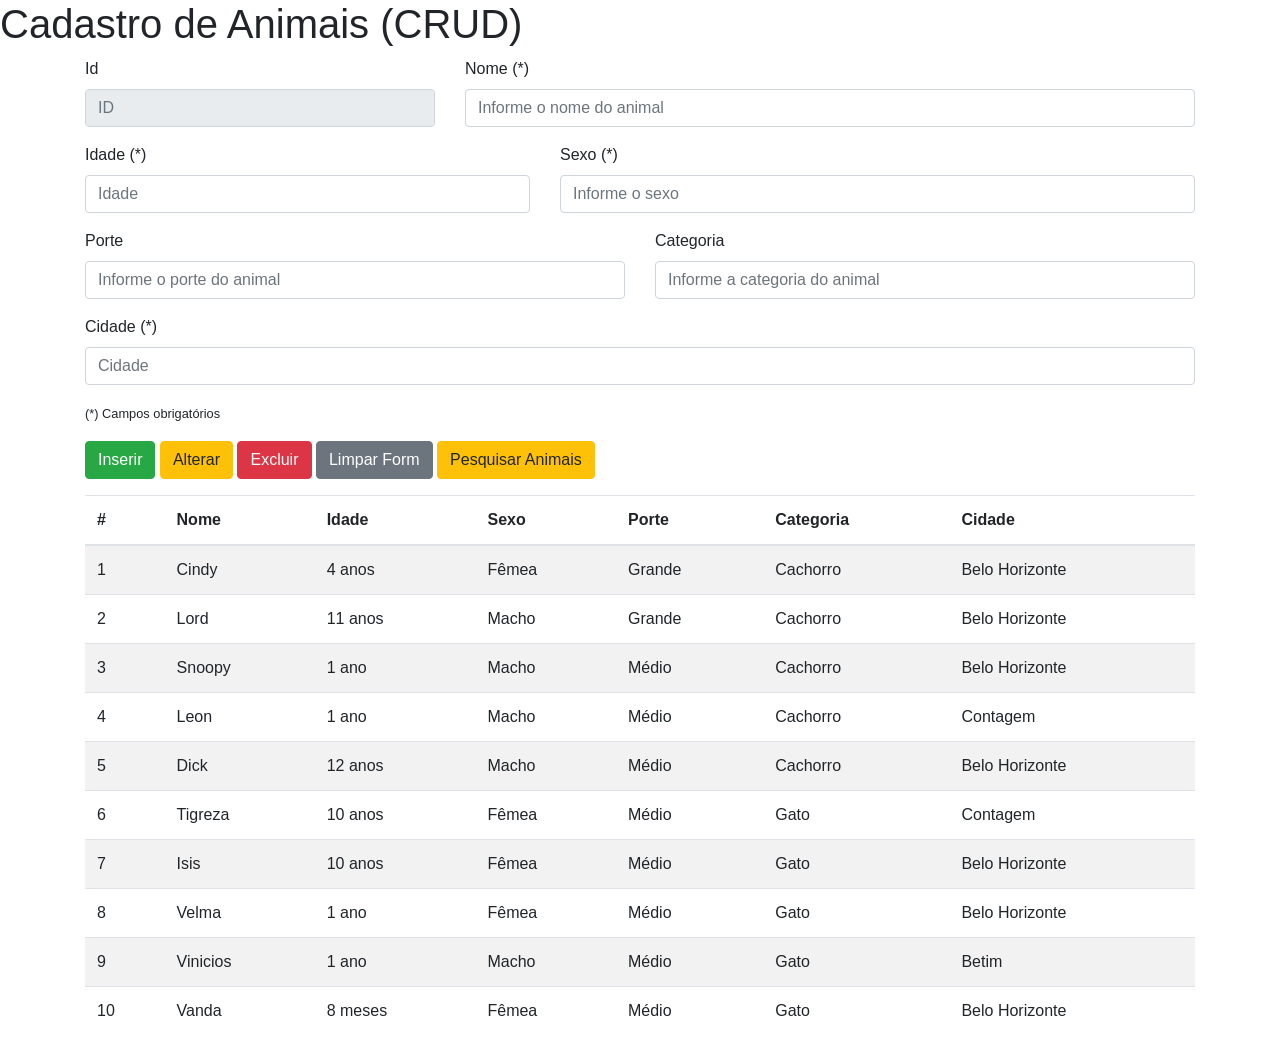
<file: Sprint4/index2.html>
<!DOCTYPE html>
<html lang="en">

<head>
    <meta charset="UTF-8">
    <meta name="viewport" content="width=device-width, initial-scale=1.0">
    <meta http-equiv="X-UA-Compatible" content="ie=edge">
    <title>Cadastro de Animais</title>
    <link rel="stylesheet" href="https://stackpath.bootstrapcdn.com/bootstrap/4.1.0/css/bootstrap.min.css">
    <link rel="stylesheet" href="style2.css">
</head>

<body onload="init()">
    <h1>Cadastro de Animais (CRUD)</h1>

    <div class="container">
        <div class="row">
            <div id="msg" class="col-sm-10 offset-sm-1 ">
                <!--<div class="alert alert-warning">Animal não encontrado.</div>-->
            </div>
        </div>

        <form id="form-animal">
            <div class="form-group row">
                <div class="col-sm-4">
                    <label for="inputId">Id</label>
                    <input type="text" class="form-control" id="inputId" placeholder="ID" disabled>
                </div>
                <div class="col-sm-8">
                    <label for="inputNome">Nome (*)</label>
                    <input type="text" class="form-control" id="inputNome" required placeholder="Informe o nome do animal">
                </div>
            </div>
            <div class="form-group row">
                <div class="col-sm-5">
                    <label for="Idade">Idade (*)</label>
                    <input type="text" class="form-control" id="Idade" required placeholder="Idade">
                </div>
                <div class="col-sm-7">
                    <label for="inputSexo">Sexo (*)</label>
                    <input type="sexo" class="form-control" id="inputSexo" required placeholder="Informe o sexo">
                </div>
            </div>
            <div class="form-group row">
                <div class="col-sm-6">
                    <label for="inputPorte">Porte</label>
                    <input type="text" class="form-control" id="inputPorte" placeholder="Informe o porte do animal" >
                </div>
                <div class="col-sm-6">
                    <label for="inputCategoria">Categoria</label>
                    <input type="text" class="form-control" id="inputCategoria" required placeholder="Informe a categoria do animal">
                </div>
            </div>
            <div class="form-group row">    
                <div class="col-sm-12">
                    <label for="inputCidade">Cidade (*)</label>
                    <input type="text" class="form-control" id="inputCidade" required placeholder="Cidade">
                </div>
            </div>
            <div class="form-group row">
                <div class="col-sm-4">
                    <small>(*) Campos obrigatórios</small>
                </div>
            </div>
            <div class="form-group row">
                <div class="col-sm-12">
                    <input type="button" class="btn btn-success" id="btnInsert" value="Inserir">
                    <input type="button" class="btn btn-warning" id="btnUpdate" value="Alterar">
                    <input type="button" class="btn btn-danger" id="btnDelete" value="Excluir">
                    <input type="button" class="btn btn-secondary" id="btnClear" value="Limpar Form">
                    <a href="lista_animais.html"><input type="button" class="btn btn-warning" id="btnClear" value="Pesquisar Animais"></a>
                </div>
            </div>
        </form>

        <div class="row">
            <div class="col-sm-12">
                <table id="grid-animais" class="table table-striped">
                    <thead>
                        <tr>
                            <th scope="col">#</th>
                            <th scope="col">Nome</th>
                            <th scope="col">Idade</th>
                            <th scope="col">Sexo</th>
                            <th scope="col">Porte</th>
                            <th scope="col">Categoria</th>
                            <th scope="col">Cidade</th>
                        </tr>
                    </thead>
                    <tbody id="table-animais">
                        <tr>
                            <td scope="row">1</td>
                            <td></td>
                            <td></td>
                            <td></td>
                            <td></td>
                            <td></td>
                            <td></td>
                        </tr>
                    </tbody>
                </table>
            </div>
        </div>
    </div>

    <script src="https://ajax.googleapis.com/ajax/libs/jquery/1.8.3/jquery.min.js"></script>
    <script src="app.js"></script>
    <script>
        function exibeAnimais() {
            // Remove todas as linhas do corpo da tabela
            $("#table-animais").html("");

            // Popula a tabela com os registros do banco de dados
            for (i = 0; i < db.data.length; i++) {
                let animal = db.data[i];    
                $("#table-animais").append(`<tr><td scope="row">${animal.id}</td>
                                                <td>${animal.nome}</td>
                                                <td>${animal.idade}</td>
                                                <td>${animal.sexo}</td>
                                                <td>${animal.porte}</td>
                                                <td>${animal.categoria}</td>
                                                <td>${animal.cidade}</td>
                                            </tr>`);
            }
        }

        function init() {
            // Adiciona funções para tratar os eventos 
            $("#btnInsert").click(function () {
                // Verfica se o formulário está preenchido corretamente
                if (!$('#form-animal')[0].checkValidity()) {
                    displayMessage("Preencha o formulário corretamente.");
                    return;
                }

                // Obtem os valores dos campos do formulário
                let campoNome = $("#inputNome").val();
                let campoIdade = $("#Idade").val();
                let campoSexo = $('#inputSexo').val();
                let campoPorte = $("#inputPorte").val();
                let campoCategoria = $('#inputCategoria').val();
                let campoCidade = $('#inputCidade').val();
                let animal = { nome: campoNome, 
                    telefone: campoIdade, 
                    sexo: campoSexo, 
                    cidade: campoPorte, 
                    categoria: campoCategoria,
                    website: campoCidade };

                insertAnimal(animal);

                // Reexibe os animals
                exibeAnimais();

                // Limpa o formulario
                $("#form-animal")[0].reset();
            });

            // Intercepta o click do botão Alterar
            $("#btnUpdate").click(function () {
                // Obtem os valores dos campos do formulário
                let campoId = $("#inputId").val();
                if (campoId == "") {
                    displayMessage("Selecione um animal para ser alterado.");
                    return;
                }
                let campoNome = $("#inputNome").val();
                let campoIdade = $("#Idade").val();
                let campoSexo = $("#inputSexo").val();
                let campoPorte = $("#inputPorte").val();
                let campoCategoria = $("#inputCategoria").val();
                let campoCidade = $('#inputCidade').val();
                let animal = { nome: campoNome, 
                    telefone: campoIdade, 
                    sexo: campoSexo, 
                    cidade: campoPorte, 
                    categoria: campoCategoria,
                    website: campoCidade };

                updateAnimal(parseInt(campoId), animal);

                // Reexibe os animals
                exibeAnimais();

                // Limpa o formulario
                $("#form-animal")[0].reset();
            });

            // Intercepta o click do botão Excluir
            $("#btnDelete").click(function () {
                let campoId = $("#inputId").val();
                if (campoId == "") {
                    displayMessage("Selecione um animal a ser excluído.");
                    return;
                }
                deleteAnimal(parseInt(campoId));

                // Reexibe os animais
                exibeAnimais();

                // Limpa o formulario
                $("#form-animal")[0].reset();
            });

            // Intercepta o click do botão Listar Animais
            $("#btnClear").click(function () {
                $("#form-animal")[0].reset();
            });

            // Oculta a mensagem de aviso após alguns segundos
            $('#msg').bind("DOMSubtreeModified", function () {
                window.setTimeout(function () {
                    $(".alert").fadeTo(500, 0).slideUp(500, function () {
                        $(this).remove();
                    });
                }, 5000);
            });

            // Preenche o formulário quando o usuario clicar em uma linha da tabela 
            $("#grid-animais").on("click", "tr", function (e) {
                let linhaAnimal = this;
                colunas = linhaAnimal.querySelectorAll("td");

                $("#inputId").val(colunas[0].innerText);
                $("#inputNome").val(colunas[1].innerText);
                $("#Idade").val(colunas[2].innerText);
                $("#inputSexo").val(colunas[3].innerText);
                $("#inputPorte").val(colunas[4].innerText);
                $("#inputCategoria").val(colunas[5].innerText);
                $("#inputCidade").val(colunas[6].innerText);
            });

            exibeAnimais();
        }
    </script>
</body>

</html>
</file>
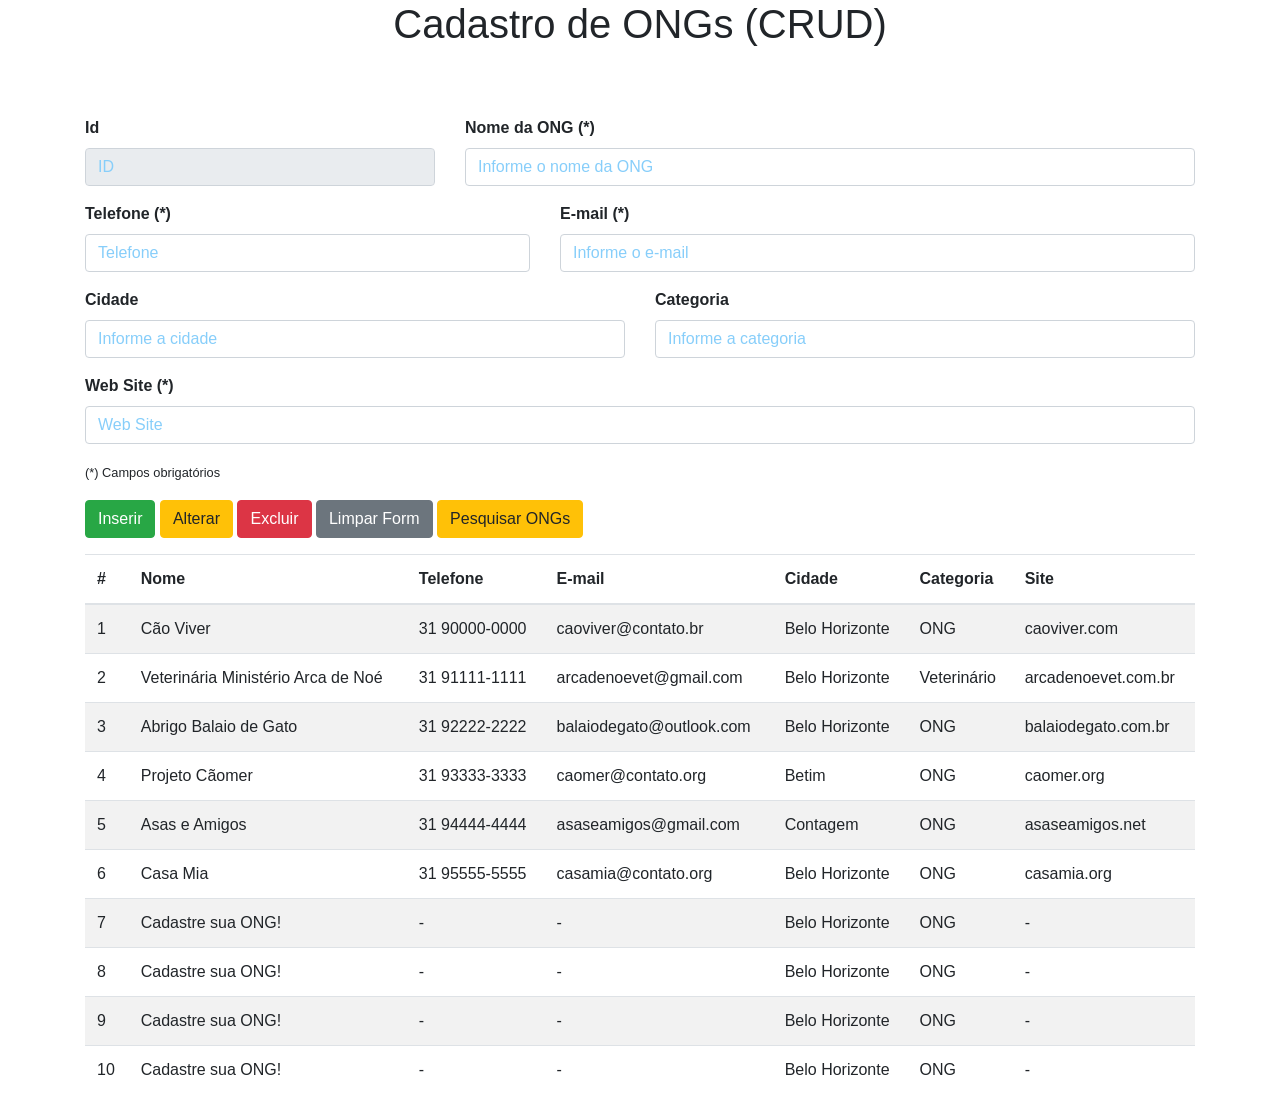
<file: Sprint4/index4.html>
<!DOCTYPE html>
<html lang="en">

<head>
    <meta charset="UTF-8">
    <meta name="viewport" content="width=device-width, initial-scale=1.0">
    <meta http-equiv="X-UA-Compatible" content="ie=edge">
    <title>Cadastro de ONGs</title>
    <link rel="stylesheet" href="https://stackpath.bootstrapcdn.com/bootstrap/4.1.0/css/bootstrap.min.css">
    <link rel="stylesheet" href="style4.css">
</head>

<body onload="init()">
    <h1>Cadastro de ONGs (CRUD)</h1>

    <div class="container">
        <div class="row">
            <div id="msg" class="col-sm-10 offset-sm-1 ">
                <!--<div class="alert alert-warning">ONG não encontrada.</div>-->
            </div>
        </div>

        <form id="form-ong">
            <div class="form-group row">
                <div class="col-sm-4">
                    <label for="inputId">Id</label>
                    <input type="text" class="form-control" id="inputId" placeholder="ID" disabled>
                </div>
                <div class="col-sm-8">
                    <label for="inputNome">Nome da ONG (*)</label>
                    <input type="text" class="form-control" id="inputNome" required placeholder="Informe o nome da ONG">
                </div>
            </div>
            <div class="form-group row">
                <div class="col-sm-5">
                    <label for="inputTelefone">Telefone (*)</label>
                    <input type="text" class="form-control" id="inputTelefone" required placeholder="Telefone">
                </div>
                <div class="col-sm-7">
                    <label for="inputEmail">E-mail (*)</label>
                    <input type="email" class="form-control" id="inputEmail" required placeholder="Informe o e-mail">
                </div>
            </div>
            <div class="form-group row">
                <div class="col-sm-6">
                    <label for="inputCidade">Cidade</label>
                    <input type="text" class="form-control" id="inputCidade" placeholder="Informe a cidade" >
                </div>
                <div class="col-sm-6">
                    <label for="inputCategoria">Categoria</label>
                    <input type="text" class="form-control" id="inputCategoria" required placeholder="Informe a categoria">
                </div>
            </div>
            <div class="form-group row">    
                <div class="col-sm-12">
                    <label for="inputSite">Web Site (*)</label>
                    <input type="text" class="form-control" id="inputSite" required placeholder="Web Site">
                </div>
            </div>
            <div class="form-group row">
                <div class="col-sm-4">
                    <small>(*) Campos obrigatórios</small>
                </div>
            </div>
            <div class="form-group row">
                <div class="col-sm-12">
                    <input type="button" class="btn btn-success" id="btnInsert" value="Inserir">
                    <input type="button" class="btn btn-warning" id="btnUpdate" value="Alterar">
                    <input type="button" class="btn btn-danger" id="btnDelete" value="Excluir">
                    <input type="button" class="btn btn-secondary" id="btnClear" value="Limpar Form">
                    <a href="lista_ongs.html"><input type="button" class="btn btn-warning" id="btnClear" value="Pesquisar ONGs"></a>
                </div>
            </div>
        </form>

        <div class="row">
            <div class="col-sm-12">
                <table id="grid-ongs" class="table table-striped">
                    <thead>
                        <tr>
                            <th scope="col">#</th>
                            <th scope="col">Nome</th>
                            <th scope="col">Telefone</th>
                            <th scope="col">E-mail</th>
                            <th scope="col">Cidade</th>
                            <th scope="col">Categoria</th>
                            <th scope="col">Site</th>
                        </tr>
                    </thead>
                    <tbody id="table-ongs">
                        <tr>
                            <td scope="row">1</td>
                            <td></td>
                            <td></td>
                            <td></td>
                            <td></td>
                            <td></td>
                            <td></td>
                        </tr>
                    </tbody>
                </table>
            </div>
        </div>
    </div>

    <script src="https://ajax.googleapis.com/ajax/libs/jquery/1.8.3/jquery.min.js"></script>
    <script src="app4.js"></script>
    <script>
        function exibeOngs() {
            // Remove todas as linhas do corpo da tabela
            $("#table-ongs").html("");

            // Popula a tabela com os registros do banco de dados
            for (i = 0; i < db.data.length; i++) {
                let ong = db.data[i];    
                $("#table-ongs").append(`<tr><td scope="row">${ong.id}</td>
                                                <td>${ong.nome}</td>
                                                <td>${ong.telefone}</td>
                                                <td>${ong.email}</td>
                                                <td>${ong.cidade}</td>
                                                <td>${ong.categoria}</td>
                                                <td>${ong.website}</td>
                                            </tr>`);
            }
        }

        function init() {
            // Adiciona funções para tratar os eventos 
            $("#btnInsert").click(function () {
                // Verfica se o formulário está preenchido corretamente
                if (!$('#form-ong')[0].checkValidity()) {
                    displayMessage("Preencha o formulário corretamente.");
                    return;
                }

                // Obtem os valores dos campos do formulário
                let campoNome = $("#inputNome").val();
                let campoTelefone = $("#inputTelefone").val();
                let campoEmail = $('#inputEmail').val();
                let campoCidade = $("#inputCidade").val();
                let campoCategoria = $('#inputCategoria').val();
                let campoSite = $('#inputSite').val();
                let ong = { nome: campoNome, 
                    telefone: campoTelefone, 
                    email: campoEmail, 
                    cidade: campoCidade, 
                    categoria: campoCategoria,
                    website: campoSite };

                insertOng(ong);

                // Reexibe os contatos
                exibeContatos();

                // Limpa o formulario
                $("#form-contato")[0].reset();
            });

            // Intercepta o click do botão Alterar
            $("#btnUpdate").click(function () {
                // Obtem os valores dos campos do formulário
                let campoId = $("#inputId").val();
                if (campoId == "") {
                    displayMessage("Selecione para ser alterado.");
                    return;
                }
                let campoNome = $("#inputNome").val();
                let campoTelefone = $("#inputTelefone").val();
                let campoEmail = $("#inputEmail").val();
                let campoCidade = $("#inputCidade").val();
                let campoCategoria = $("#inputCategoria").val();
                let campoSite = $('#inputSite').val();
                let ong = { nome: campoNome, 
                    telefone: campoTelefone, 
                    email: campoEmail, 
                    cidade: campoCidade, 
                    categoria: campoCategoria,
                    website: campoSite };

                updateOng(parseInt(campoId), ong);

                // Reexibe os contatos
                exibeOng();

                // Limpa o formulario
                $("#form-ong")[0].reset();
            });

            // Intercepta o click do botão Excluir
            $("#btnDelete").click(function () {
                let campoId = $("#inputId").val();
                if (campoId == "") {
                    displayMessage("Selecione para ser excluído.");
                    return;
                }
                deleteOng(parseInt(campoId));

                // Reexibe ONGs
                exibeOngs();

                // Limpa o formulario
                $("#form-ong")[0].reset();
            });

            // Intercepta o click do botão Listar Contatos
            $("#btnClear").click(function () {
                $("#form-ong")[0].reset();
            });

            // Oculta a mensagem de aviso após alguns segundos
            $('#msg').bind("DOMSubtreeModified", function () {
                window.setTimeout(function () {
                    $(".alert").fadeTo(500, 0).slideUp(500, function () {
                        $(this).remove();
                    });
                }, 5000);
            });

            // Preenche o formulário quando o usuario clicar em uma linha da tabela 
            $("#grid-ong").on("click", "tr", function (e) {
                let linhaOng = this;
                colunas = linhaOng.querySelectorAll("td");

                $("#inputId").val(colunas[0].innerText);
                $("#inputNome").val(colunas[1].innerText);
                $("#inputTelefone").val(colunas[2].innerText);
                $("#inputEmail").val(colunas[3].innerText);
                $("#inputCidade").val(colunas[4].innerText);
                $("#inputCategoria").val(colunas[5].innerText);
                $("#inputSite").val(colunas[6].innerText);
            });

            exibeOngs();
        }
    </script>
</body>

</html>
</file>
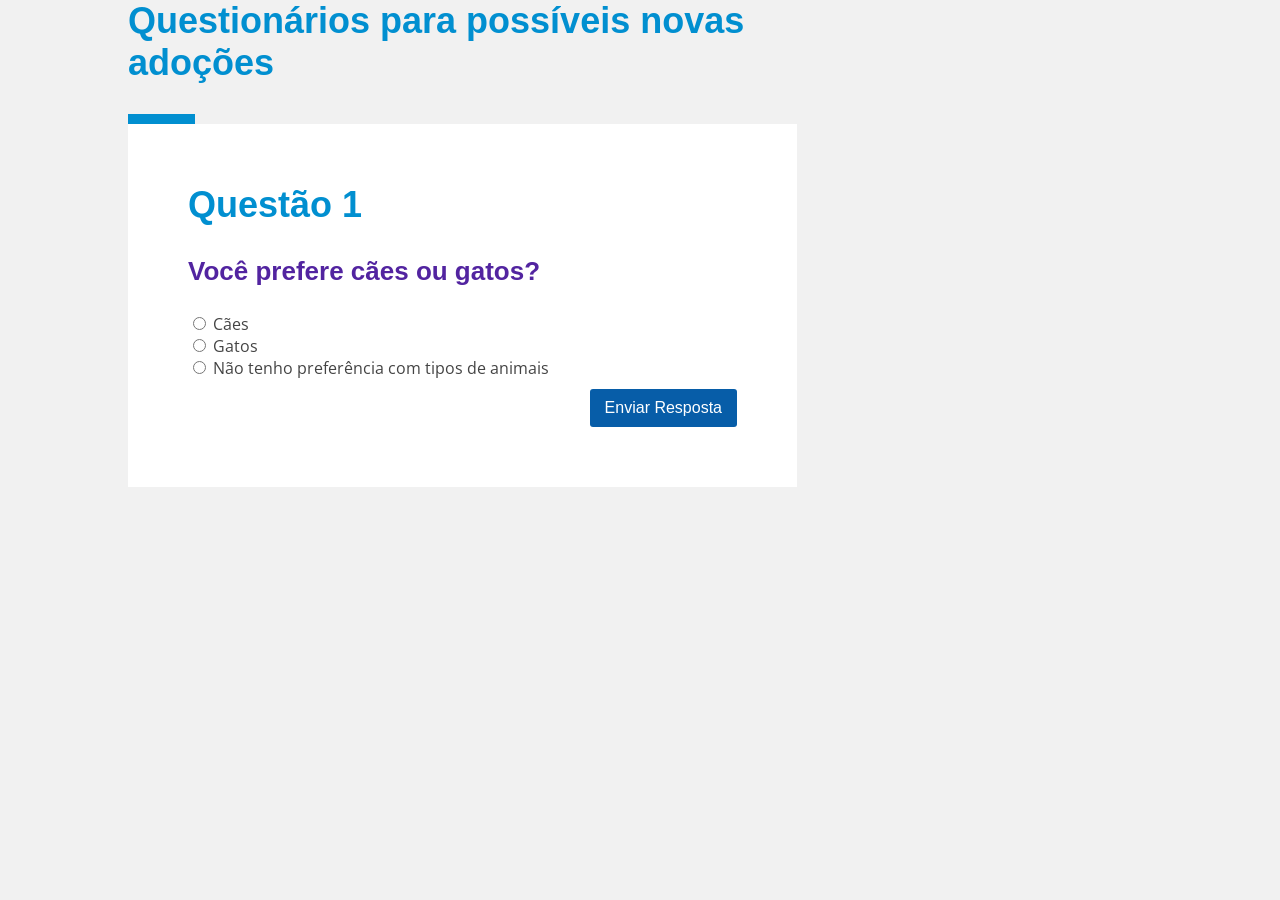
<file: Sprint4/index5.html>
<html lang="en">
<head>
  <meta charset="utf-8">

  <title>Combate aos maus tratos a cães</title>
  <meta name="description" content="Survey">
  

  <link rel="stylesheet" href="style5.css">

</head>

<body>
  <div class="container">	
    <div class="row">
  	  <div class="two-thirds column">
        <h2>Questionários para possíveis novas adoções</h2>

        <div id="progress_bar"></div>
  	  	<form class="questions_box">

  	  		<div id="question-1">
  	  		  <h2>Questão 1</h2>
  	  			<h3>Você prefere cães ou gatos?</h3> 
  	  			<input id="question-1-answer-a" type="radio" name="favelang" value="0" > Cães<br>
  				  <input id="question-1-answer-b" type="radio" name="favelang" value="0" > Gatos<br>
            <input id="question-1-answer-c" type="radio" name="favelang" value="0"> Não tenho preferência com tipos de animais<br>
  				  <div id="submit1" class="button">Enviar Resposta</div>
            <div class="clearfix"></div>
  			  </div>

  			 <div id="question-2">
  				 <h2>Questão 2</h2>
  				 <h3>Você tem preferências de porte? Se sim, qual?</h3>
  	  		 <input id="question-2-answer-a" type="radio" name="favelang" value="0" > Porte pequeno<br>
  				 <input id="question-2-answer-b" type="radio" name="favelang" value="0" > Porte médio<br>
  				 <input id="question-2-answer-c" type="radio" name="favelang" value="0" > Porte Grande<br>
           <input id="question-2-answer-d" type="radio" name="favelang" value="0" > Não tenho preferência de porte<br>
  				 <div id="submit2" class="button">Enviar Resposta</div>
           <div class="clearfix"></div>
  			 </div>
  			
  			 <div id="question-3">	
  				 <h2>Questão 3</h2>
  				 <h3>Você mora sozinho? Se não, as pessoas que moram com você aceitam um novo animal?</h3>
  	  		 <input id="question-3-answer-a" type="radio" name="favelang" value="0" > Sim, moro sozinho<br>
  				 <input id="question-3-answer-b" type="radio" name="favelang" value="1" > As pessoas que moram comigo não aceitam novos animais<br>
  				 <input id="question-3-answer-c" type="radio" name="favelang" value="0"> As pessoas que moram comigo aceitam novos animais<br>
  				 <div id="submit3" class="button">Enviar Resposta</div>
           <div class="clearfix"></div>
  			 </div>

         <div id="question-4">
            <h2>Questão 4</h2>
            <h3>Você ou alguém da sua casa tem antecedentes de agressão a animais ou surtos psicológicos?</h3>
            <input id="question-4-answer-a" type="radio" name="favelang" value="0" > Não <br>
            <input id="question-4-answer-b" type="radio" name="favelang" value="1" > Sim<br>
            <div id="submit4" class="button">Enviar Resposta</div>
            <div class="clearfix"></div>
          </div>

          <div id="question-5">
            <h2>Questão 5</h2>
            <h3>Você está disposto a dedicar seu tempo e seu dinheiro para tratar bem o animalzinho?</h3>
            <input id="question-5-answer-a" type="radio" name="favelang" value="0" > Sim<br>
            <input id="question-5-answer-b" type="radio" name="favelang" value="1" > Não<br>
            <input id="question-5-answer-c" type="radio" name="favelang" value="0" > Depende de quanta atenção e quanto dinheiro<br>
            <div id="submit5" class="button">Enviar Resposta</div>
            <div class="clearfix"></div>
          </div>

          <div id="question-6">
            <h2>Questão 6</h2>
            <h3>Você possui preferência na pelagem do animal? Se sim,qual?</h3>
            <input id="question-6-answer-a" type="radio" name="favelang" value="0" > Não possuo preferência por pelagem<br>
            <input id="question-6-answer-b" type="radio" name="favelang" value="0" > Pelo curto<br>
            <input id="question-6-answer-c" type="radio" name="favelang" value="0" > Pelo médio<br>
            <input id="question-6-answer-d" type="radio" name="favelang" value="0" > Pelo longo<br>
            <div id="submit6" class="button">Enviar Resposta</div>
            <div class="clearfix"></div>
          </div>

          <div id="question-7">
            <h2>Questão 7</h2>
            <h3>Você está disposto a adotar um animal adulto ou somente filhotes?</h3>
            <input id="question-7-answer-a" type="radio" name="favelang" value="0" > Posso adotar um adulto<br>
            <input id="question-7-answer-b" type="radio" name="favelang" value="0" > Estou interessado apenas em filhotes<br>
            <div id="submit7" class="button">Enviar Resposta</div>
            <div class="clearfix"></div>
          </div>

          <div id="question-8">
            <h2>Questão 8</h2>
            <h3>Você está disposto a adotar um animal com algum tipo de deficiência?</h3>
            <input id="question-8-answer-a" type="radio" name="favelang" value="0" > Sim<br>
            <input id="question-8-answer-b" type="radio" name="favelang" value="0" > Não<br>
            <div id="submit8" class="button">Enviar Resposta</div>
            <div class="clearfix"></div>
          </div>
 

         <div id="question-9">
          <h2>Questão 9</h2>
          <h3>Você é maior de idade?</h3> 
          <input id="question-9-answer-a" type="radio" name="favelang" value="0" > Sim<br>
          <input id="question-9-answer-b" type="radio" name="favelang" value="1" > Não<br>
          <div id="submit9" class="button">Enviar Resposta</div>
          <div class="clearfix"></div>
        </div>

        <div id="question-10">
          <h2>Questão 10</h2>
          <h3>Você já teve ou tem animal de estimação?</h3> 
          <input id="question-10-answer-a" type="radio" name="favelang" value="0" > Sim, já tive<br>
          <input id="question-10-answer-b" type="radio" name="favelang" value="0" > Sim,tenho<br>
          <input id="question-10-answer-c" type="radio" name="favelang" value="0" > Não<br>
          <div id="submit10" class="button">Enviar Resposta</div>
          <div class="clearfix"></div>
        </div>


        <div id="question-11"> 
          <h2>Obrigado por responder o questionário!</h2>
          <h4 id=printscoreinfo></h4>
           

        </div> 
  				
  	  	</form>

  	  </div>
  	</div>
  </div>

  <script src="scripts.js"></script>
</body>
</html>
</file>
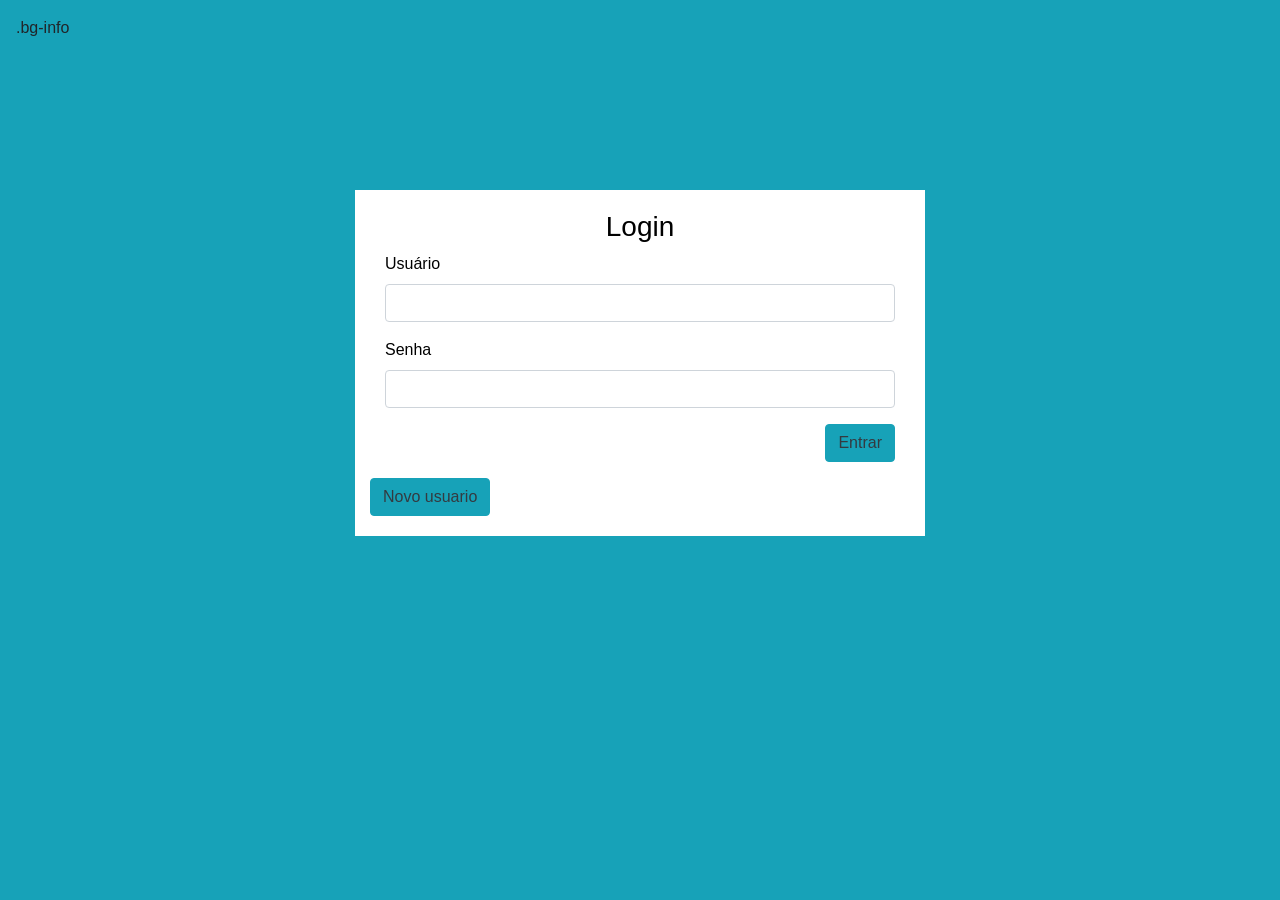
<file: Sprint4/login.html>
<!DOCTYPE html>
<html lang="en">

<head>
	<meta charset="UTF-8">
	<meta name="viewport" content="width=device-width, initial-scale=1.0">
	<title>Login</title>
    <link rel = "stylesheet" href = style6.css>
	<link rel="stylesheet" href="https://maxcdn.bootstrapcdn.com/bootstrap/4.0.0/css/bootstrap.min.css" integrity="sha384-Gn5384xqQ1aoWXA+058RXPxPg6fy4IWvTNh0E263XmFcJlSAwiGgFAW/dAiS6JXm"
	 crossorigin="anonymous">
</head>

<body class="p-3 mb-2 bg-info .text-dark">.bg-info
	<div id="login">
		<div class="container">
			<div id="login-row" class="row justify-content-center align-items-center">
				<div id="login-column" class="col-md-6">
					<div id="login-box" class="col-md-12">
						<form id="login-form" class="form" method="post" onsubmit="loginUser (this)">
							<h3 id="let" class=".text-dark text-center">Login</h3>
							<div class="form-group">
								<label id="let" for="username" class=".text-dark">Usuário</label><br>
                                <input type="text" name="username" id="username" class="form-control">
                            </div>
                            <div class="form-group">
                                <label id="let" for="password" class=".text-dark">Senha</label><br>
                                <input type="password" name="password" id="password" class="form-control">
                            </div>
                            <div class="form-group text-right">                                
                                <input id="let" type="submit" name="submit" class="btn btn-info text-dark btn-md" value="Entrar">
                            </div>
                        </form>
                    </div>
                    <button id="let" type="button" class="btn btn-info text-dark" data-toggle="modal" data-target="#loginModal">Novo usuario</button>
                </div>
            </div>
        </div>
    </div>    

  <!-- Modal -->
  <div class="modal fade" id="loginModal" tabindex="-1" role="dialog" aria-labelledby="loginModalLabel" aria-hidden="true">
    <div class="modal-dialog" role="document">
      <div class="modal-content">
        <div class="modal-header">
          <h5 class="modal-title" id="loginModalLabel">Registre-se</h5>
          <button type="button" class="close" data-dismiss="modal" aria-label="Close">
            <span aria-hidden="true">&times;</span>
          </button>
        </div>
        <div class="modal-body">
            <div id="login-box" class="col-md-12">
                <form id="login-form" class="form" method="post" onsubmit="loginUser (this)">
                    <h3 class="text-center text-dark">Novo usuário</h3>
                    <div class="form-group">
                        <label for="login" class="text-dark">Usuário</label><br>
                        <input type="text" name="txt_login" id="txt_login" class="form-control">
                    </div>
                    <div class="form-group">
                        <label for="nome" class="text-dark">Nome completo</label><br>
                        <input type="text" name="txt_nome" id="txt_nome" class="form-control">
                    </div>
                    <div class="form-group">
                        <label for="email" class="text-dark">email</label><br>
                        <input type="text" name="txt_email" id="txt_email" class="form-control">
                    </div>
                    <div class="form-group">
                        <label for="senha" class="text-dark">Senha</label><br>
                        <input type="password" name="txt_senha" id="txt_senha" class="form-control">
                    </div>
                    <div class="form-group">
                        <label for="senha2" class="text-dark">Confirmação de Senha</label><br>
                        <input type="password" name="txt_senha2" id="txt_senha2" class="form-control">
                    </div>
                </form>
            </div>
        </div>
        <div class="modal-footer">
          <button type="button" class="btn btn-secondary" data-dismiss="modal">Cancelar</button>
          <button type="button" id="btn_salvar" class="btn btn-dark">Salvar</button>
        </div>
      </div>
    </div>
  </div>

    <script src="login.js"></script>
    <script>
        
        // Declara uma função para processar o formulário de login
        function processaFormLogin (event) {                
                // Cancela a submissão do formulário para tratar sem fazer refresh da tela
                event.preventDefault ();

                // Obtem os dados de login e senha a partir do formulário de login
                var username = document.getElementById('username').value;
                var password = document.getElementById('password').value;

                // Valida login e se estiver ok, redireciona para tela inicial da aplicação
                resultadoLogin = loginUser (username, password);
                if (resultadoLogin) {
                    window.location.href = 'index.html';
                }
                else { // Se login falhou, avisa ao usuário
                    alert ('Usuário ou senha incorretos');
                }
        }

        function salvaLogin (event) {
            // Cancela a submissão do formulário para tratar sem fazer refresh da tela
            event.preventDefault ();

            // Obtem os dados do formulário
            let login  = document.getElementById('txt_login').value;
            let nome   = document.getElementById('txt_nome').value;
            let email  = document.getElementById('txt_email').value;
            let senha  = document.getElementById('txt_senha').value;
            let senha2 = document.getElementById('txt_senha2').value;
            if (senha != senha2) {
                alert ('As senhas informadas não conferem.');
                return
            }

            // Adiciona o usuário no banco de dados
            addUser (nome, login, senha, email);
            alert ('Usuário salvo com sucesso. Proceda com o login para ');

            // Oculta a div modal do login
            //document.getElementById ('loginModal').style.display = 'none';
            $('#loginModal').modal('hide');
        }

        // Associa a funçao processaFormLogin  formulário adicionado um manipulador do evento submit
        document.getElementById ('login-form').addEventListener ('submit', processaFormLogin);


        // Associar salvamento ao botao
        document.getElementById ('btn_salvar').addEventListener ('click', salvaLogin);        
    </script>

    <script src="https://code.jquery.com/jquery-3.2.1.slim.min.js" integrity="sha384-KJ3o2DKtIkvYIK3UENzmM7KCkRr/rE9/Qpg6aAZGJwFDMVNA/GpGFF93hXpG5KkN" crossorigin="anonymous"></script>
    <script src="https://cdnjs.cloudflare.com/ajax/libs/popper.js/1.12.9/umd/popper.min.js" integrity="sha384-ApNbgh9B+Y1QKtv3Rn7W3mgPxhU9K/ScQsAP7hUibX39j7fakFPskvXusvfa0b4Q" crossorigin="anonymous"></script>
    <script src="https://maxcdn.bootstrapcdn.com/bootstrap/4.0.0/js/bootstrap.min.js" integrity="sha384-JZR6Spejh4U02d8jOt6vLEHfe/JQGiRRSQQxSfFWpi1MquVdAyjUar5+76PVCmYl" crossorigin="anonymous"></script>    
</body>
</html>
</file>
<file: Sprint4/style2.css>
.logo{
    max-width: 150px;
  }
.animais{
    width: 300px;
    height: 300px;
    background-color: aliceblue;
  }
  .nav{
    
    top: 40px;
   left: 30%;
   background-color: rgb(214, 212, 253);
   margin: 10px;
  
  
}
header{
    background-size: cover;
    background-position: 0px -600px;
    padding: 15px;
    background-color: rgb(129, 234, 248);
    margin: 0px;
    
}
.apresentação{
    background-color: rgb(137, 196, 235);
    
}
.banners{
    margin-left: 10px;
    padding: 5%;
}
.denuncia{
    background-color:rgb(129, 234, 248); 
}
.denuncia h1{
    text-align: center;
    padding: 15px;
}
.denuncia p{
    margin: 30px;
    margin-left: 200px;
}
.denunciaestado {
    background-color:rgb(49, 217, 240);
    margin: 30px;
    padding: 5%;
}
footer{
    text-align: center;
    padding: 10px;
    background-color: rgb(137, 196, 235);
   
}
.logofooter{
  
    max-width: 100px;
}
.aujuda{
    width: 80px;
    height: 30px;
  }
</file>
<file: Sprint4/style4.css>
label {
    font-weight: bolder;
}
::placeholder {
    color: lightskyblue !important;
    opacity: 3;
}
::-webkit-input-placeholder { /* WebKit, Blink, Edge */
    color:  lightskyblue !important;
}
:-moz-placeholder { /* Mozilla Firefox 4 to 18 */
    color:  lightskyblue !important;
    opacity:  3;
 }
 h1 {
     text-align: center;
 }
 #msg {
     height: 60px;
 }
 #grid-contatos tbody {
     cursor: pointer;
 }
 .aujuda{
    width: 80px;
    height: 30px;
  }
</file>
<file: Sprint4/style5.css>
@import 'https://fonts.googleapis.com/css?family=Montserrat|Open+Sans';


.container {
  position: relative;
  width: 100%;

  max-width: 1024px;
  margin: 0 auto;
  padding: 0 20px;
  box-sizing: border-box; 
}
.column {
  margin-bottom: 1.5rem;
  width: 100%;
  float: left;
  box-sizing: border-box; 
}

@media (min-width: 640px) {
  .container {
    width: 90%;
    padding: 0; }
  .column {
    margin-left: 4%; }
  .column:first-child {
    margin-left: 0; }

  .full-width.column              { width: 100%; margin-left: 0; }  

  .one-half.column                { width: 48%; }

  .one-third.column               { width: 30.6666666667%; }
  .two-thirds.column              { width: 65.3333333333%; }

  .one-quarter.column             { width: 22%; }
  .two-quarter.column             { width: 48%; }
  .three-quarter.column           { width: 74%; }

  .one-half.column                { width: 48%; }

            

}

.container:after,
.row:after,
.clearfix {
  content: "";
  display: table;
  clear: both; }


body {
  font-family: 'Open Sans', sans-serif;
  font-size: 16px;
  color: #444444;
  background-color: #f1f1f1;
  margin: 0;
}

h1, h2, h3, h4 {
  font-family: 'Barclaycard Co Lt', sans-serif;
  color: #018fd0;
  margin-top: 0;
}

h1 {
  font-size: 54px;
}

h2 {
  font-size: 36px;
}

h3 {
  color: #5224a0;
  font-size: 26px;
}



.center {
  text-align: center;
}

.questions_box {
  background-color: #ffffff;
  padding: 60px;
  text-align: left;
  max-width: 960px;
}

.button {
  font-family: 'Barclaycard Co Lt',Tahoma,sans-serif;
  margin: 10px 0 0 0;
  float: right;
  cursor: pointer;

  font-size: 1em;
  border: none;
  padding: 10px 15px;
  line-height: 18px;
  -moz-border-radius: 3px;
  -webkit-border-radius: 3px;
  -o-border-radius: 3px;
  border-radius: 3px;
  vertical-align: baseline;
  background: #075da8;
  color: white;
  text-decoration: none !important;
  display: inline-block;
  -webkit-font-smoothing: subpixel-antialiased;
  -webkit-transition: background-color 200ms ease-in-out;
  -moz-transition: background-color 200ms ease-in-out;
  -o-transition: background-color 200ms ease-in-out;
  transition: background-color 200ms ease-in-out;
}

.button:hover {
  background-color: #059fdb !important;
  color: white;
}

#question-2, #question-3, #question-4, #question-5, #question-6, #question-7, #question-8, #question-9, #question-10, #question-11{
  display: none;
}

#progress_bar {
  background-color: #018fd0;
  width: 10%;
  height: 10px;
  transition: all 100ms ease-in-out;
}
.aujuda{
  width: 80px;
  height: 30px;
}
</file>
